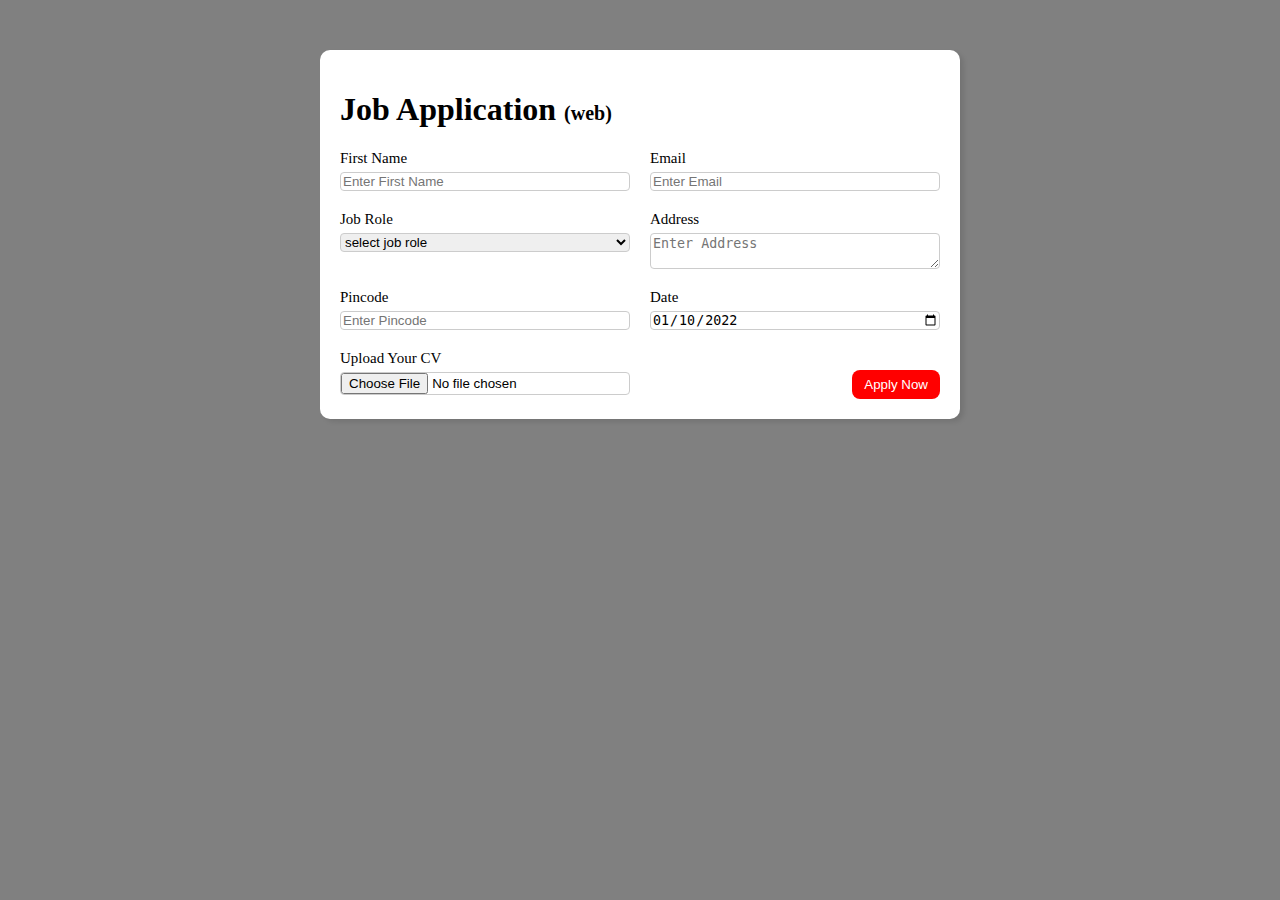
<file: form_application/index.html>
<!DOCTYPE html>
<html lang="en">
<head>
    <meta charset="UTF-8">
    <meta name="viewport" content="width=device-width, initial-scale=1.0">
    <title>Form</title>
    <link rel="stylesheet" href="style.css">
</head>
<body>
     <div class="container">
        <div class="apply_box">
            <h1>Job Application
                <span class="tittle_small">(web)</span>
            </h1>
            <form action="">
                <div class="form_container">

                    <div class=" form_control">
                        <label for="first_name">First Name</label>
                        <input type="text" id="first_name" placeholder="Enter First Name"> 
                    </div>

                    <div  class="form_control">
                        <label form="email">Email</label>
                       <input type="email" id="email" placeholder="Enter Email">
                    </div>

                    <div class="form_control">
                        <label for="job_role">Job Role</label>
                        <select id="job_role" name="job_role">
                            <option value="" >select job role</option>
                            <option value="frontend" >Frontend Developer</option>
                            <option value="backend" >Backend Developer </option>
                            <option value="full_stack" > Full Stack Developer</option>
                            <option value="ui_ux" >UI UX Designer</option>
                        </select>
                    </div>
                    
                    <div class="form_control">
                        <label for="address">Address</label>
                        <textarea id="address" name="address" placeholder="Enter Address" row="4" col="50"></textarea>
                    </div>

                    <div class="form_control">
                        <label for="pincode">Pincode</label>
                            <input type="number" id="pincode" name="pincode" placeholder="Enter Pincode">
                       
                    </div>

                    <div class="form_control">
                        <label for="date"> Date</label> 
                        <input  value="2022-01-10" type="date" id="date" >
                    </div>

                    <div class="form_control">
                        <label for="upload"> Upload Your CV </label>
                        <input type="file" id="upload" name="upload" />
                      </div>

                      <div class="button_container">
                        <button type="submit">Apply Now</button>
                      </div>

                </div>
            </form>
        </div>
     </div>
</body>
</html>
</file>
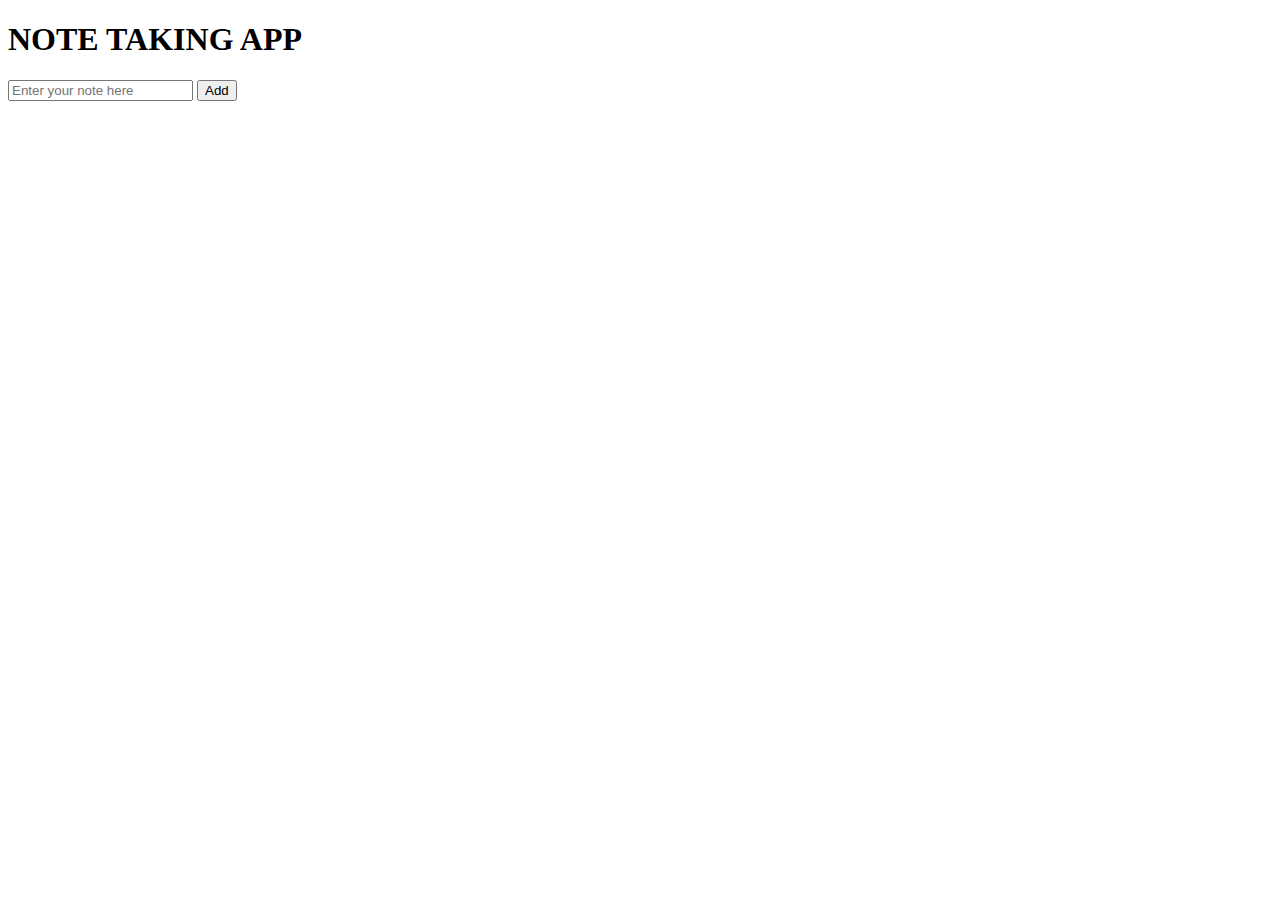
<file: Note_taking_app/index.html>
<!DOCTYPE html>
<html lang="en">
<head>
    <meta charset="UTF-8">
    <meta name="viewport" content="width=device-width, initial-scale=1.0">
    <title>Document</title>
</head>
<body>
    <h1>NOTE TAKING APP</h1>

    <input type="text" placeholder="Enter your note here">
    <button>Add</button>

    <ul id="list"></ul>

    <script src="app.js"></script>
</body>
</html>
</file>
<file: form_application/style.css>
*margin{
    padding:0;
    margin:0;

}

 body{
    background-color: grey;
 }

 

 .apply_box{
    max-width:600px;
    padding:20px;
    background-color:white;
    margin:0 auto;
    margin-top:50px;
    box-shadow: 4px 3px 5px rgba(1, 1, 1, 0.1) ;
    border-radius:10px;
 }

 .tittle_small{
    font-size:20px;
 }

 .form_container{
    margin-top: 20px;
    display:grid;
    grid-template-columns:repeat(auto-fit,minmax(200px,1fr));
    gap:20px;
 }

 .form_control{
   display:flex;
   flex-direction:column;
 }

 label{
   font-size:15px;
   margin-bottom: 5px;
 }

 input,select,textarea{
   padding:6px,10px;
   border:1px solid #ccc;
   border-radius:4px;
 }

 input:focus{
   outline-color:red;
 }

 .button_container{
   display:flex;
   justify-content:flex-end;
   margin-top:20px;
 }

 button{
   background-color:red;
   border:transparent solid 2px;
   padding:5px 10px;
   color:white;
   border-radius:8px;
   transition:0.3s ease-in;
 }

 button:hover{
   background-color:#ccc;
   border:2px solid red;
   color:black;
   transition:0.3s ease-out;
   cursor:pointer;
 }
</file>
